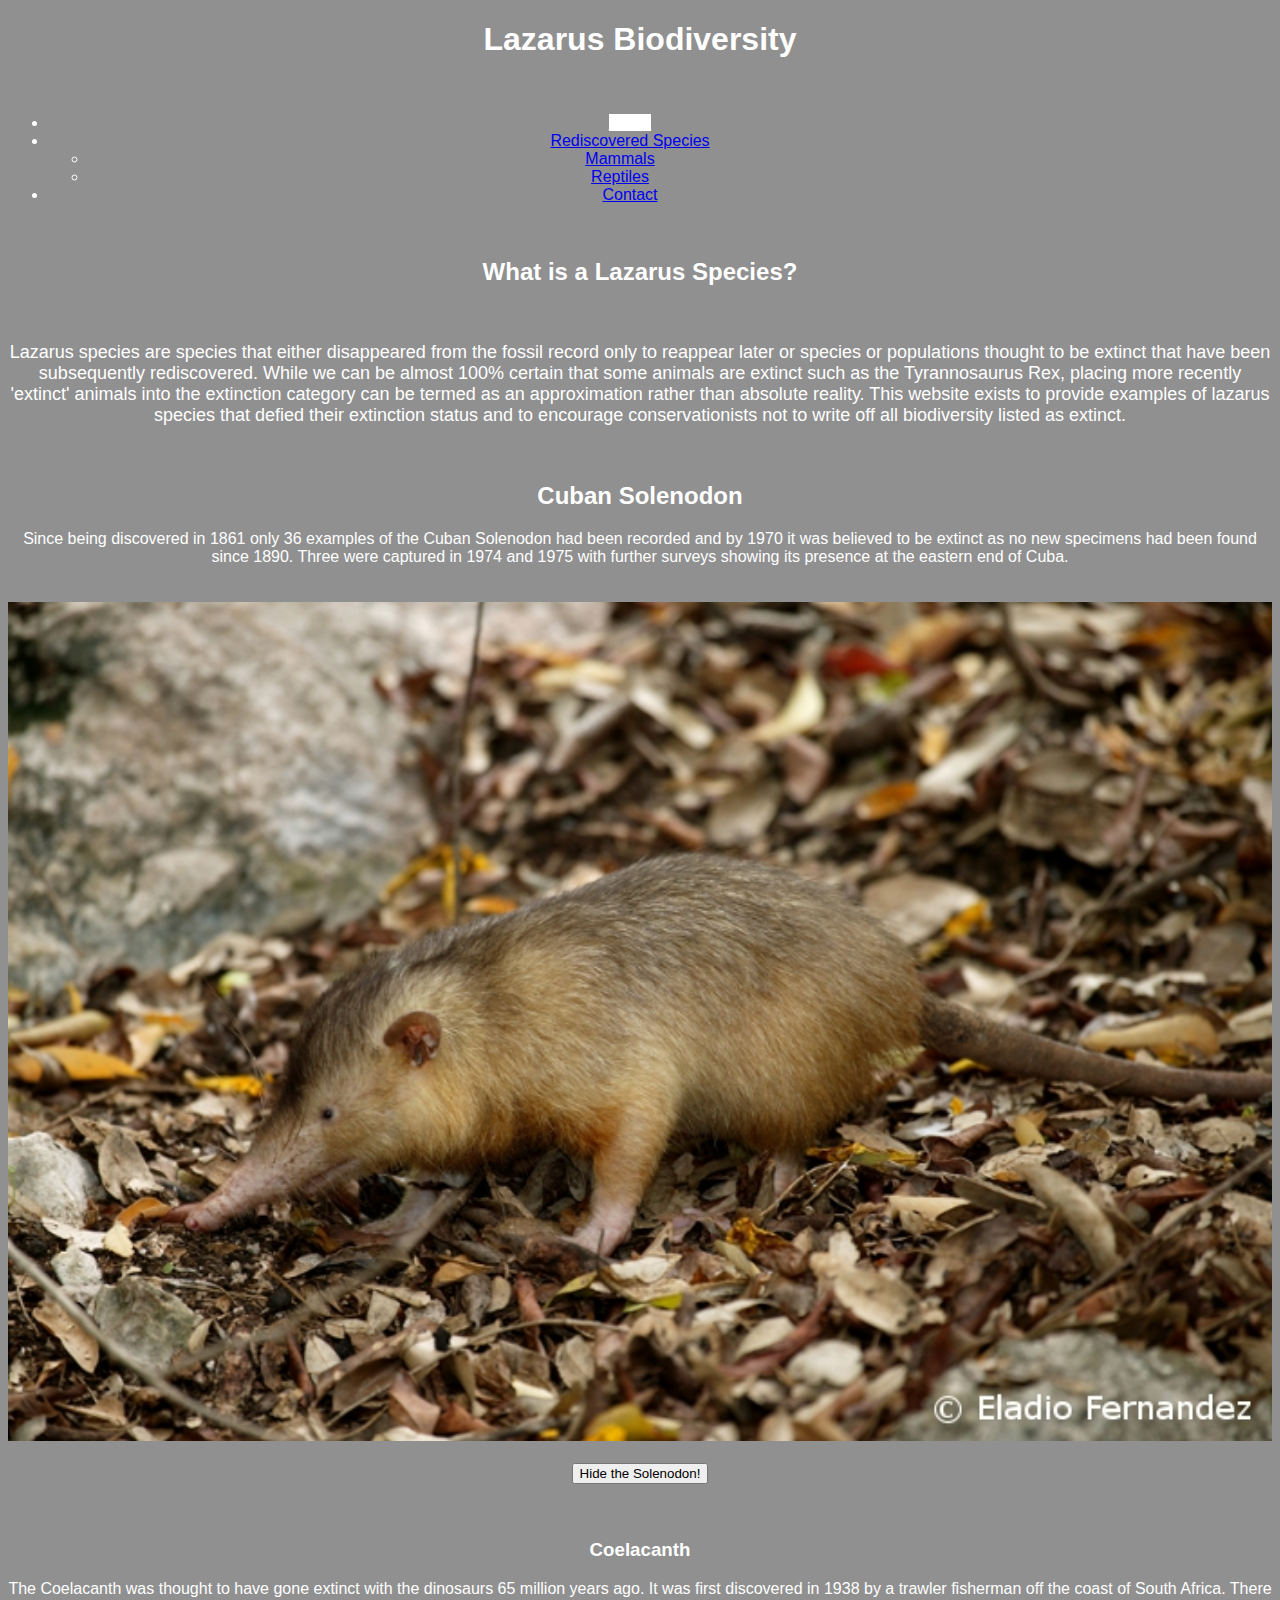
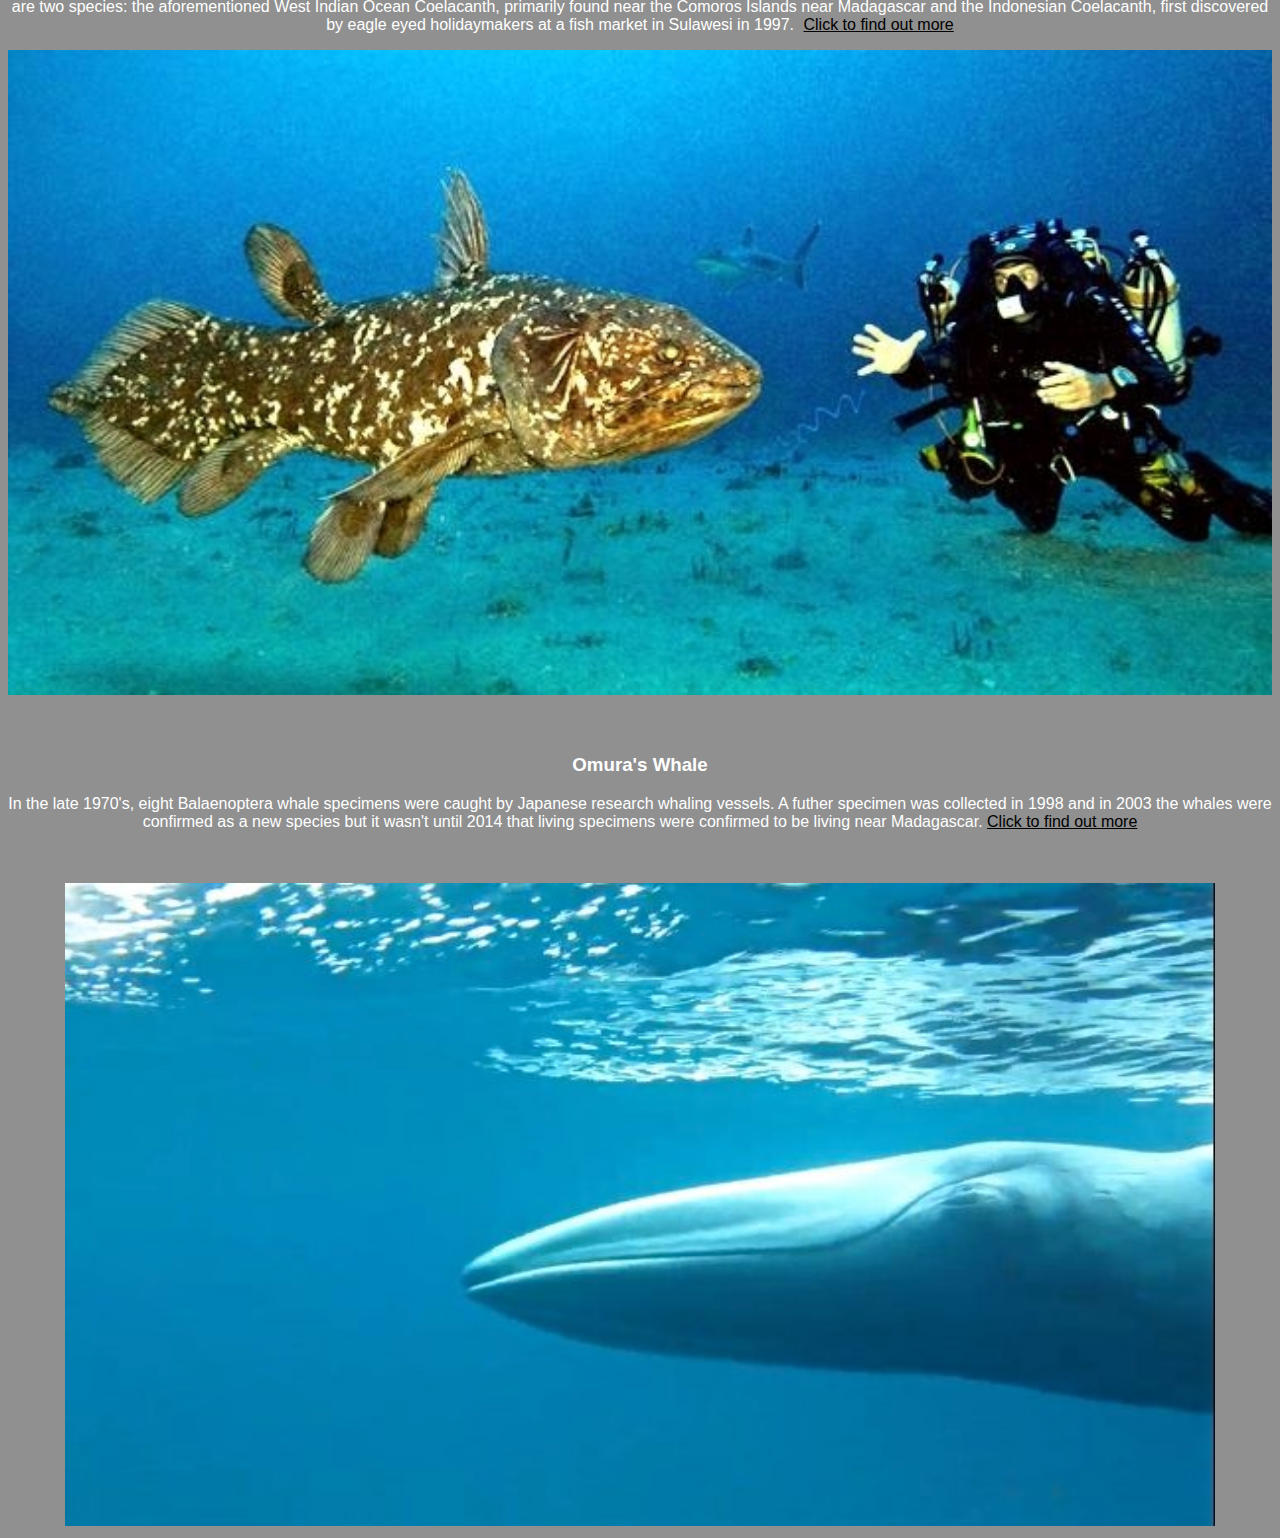
<file: index.html>
<!DOCTYPE html>
<html>
<head>
	<title>Lazarus Biodiversity</title>
	<meta charset="utf-8">
	<meta name="viewport" content="width=device-width, initial-scale=1">
	<link rel="stylesheet" type="text/css" href="style.css">
	<link rel="stylesheet" href="https://maxcdn.bootstrapcdn.com/bootstrap/3.3.6/css/bootstrap.min.css" integrity="sha384-1q8mTJOASx8j1Au+a5WDVnPi2lkFfwwEAa8hDDdjZlpLegxhjVME1fgjWPGmkzs7" crossorigin="anonymous">
</head>
<body class="container">
	<!-- Main Title-->
	<h1 class="main-title">Lazarus Biodiversity</h1><br>
		<!-- Nav Bar Top -->
		<nav class="navbar navbar-inverse">
			<div class="container-fluid">
				<div class="navbar-header">
					<ul class="nav navbar-nav">
						<!-- Home -->
						<li><a class="active" href="index.html">Home</a></li>
						<!-- Rediscovered Species Dropdown -->
						<li class="dropdown"><a class="dropdown-toggle" data-toggle="dropdown" href="rediscovered.html"> Rediscovered Species<span class="caret"></span></a>
							<ul class="dropdown-menu">
          						<li><a href="rediscovered/rediscoveredmammals.html">Mammals</a></li>
          						<li><a href="rediscovered/rediscoveredreptiles.html">Reptiles</a></li>
       				 		</ul>
						</li>
						<!-- Contact  -->
						<li><a href="contact.html">Contact</a></li>
					</ul>
				</div>
			</div>	
		</nav> <br>

	<!-- Sub-Title -->
	<h2 class="sub-title">What is a Lazarus Species?</h2><br>
	
	<div>
		<!-- Lazarus Introduction -->
		<p class="lazarus-summary">
			Lazarus species are species that either disappeared from the fossil record only to reappear later or species or populations thought to be extinct that have been subsequently rediscovered. While we can be almost 100% certain that some animals are extinct such as the Tyrannosaurus Rex, placing more recently 'extinct' animals into the extinction category can be termed as an approximation rather than absolute reality. This website exists to provide examples of lazarus species that defied their extinction status and to encourage conservationists not to write off all biodiversity listed as extinct.
		</p><br>

		<!-- Cuban Solenodon section -->
		<h2>Cuban Solenodon</h2>
			<p class="solenodon-summary">Since being discovered in 1861 only 36 examples of the Cuban Solenodon had been recorded and by 1970 it was believed to be extinct as no new specimens had been found since 1890. Three were captured in 1974 and 1975 with further surveys showing its presence at the eastern end of Cuba.
			</p>
		<img class="solenodon" src="images/solenodon.jpg"><br><br>
		<button class="btn btn-default solenodon-button">Hide the Solenodon!</button>

		<div class="row">
			<!-- Coelancanth section -->
			<div class="col-xs-6 left-image"><br><br>
				<h3>Coelacanth</h3>
					<p>The Coelacanth was thought to have gone extinct with the dinosaurs 65 million years ago. It was first discovered in 1938 by a trawler fisherman off the coast of South Africa. There are two species: the aforementioned West Indian Ocean Coelacanth, primarily found near the Comoros Islands near Madagascar and the Indonesian Coelacanth, first discovered by eagle eyed holidaymakers at a fish market in Sulawesi in 1997.
					<a href="http://www.dinofish.com/">Click to find out more</a>
					</p>
				<img id="coelacanth" alt="picture of a diver with a Coelacanth" src="images/coelacanth.jpg">
			</div>
			<!-- Omura's Whale section -->
			<div class="col-xs-6 right-image"><br><br>
				<h3>Omura's Whale</h3>
					<p>In the late 1970's, eight Balaenoptera whale specimens were caught by Japanese research whaling vessels. A futher specimen was collected in 1998 and in 2003 the whales were confirmed as a new species but it wasn't until 2014 that living specimens were confirmed to be living near Madagascar.
					<a href="http://www.omuraswhale.org/home#welcome">Click to find out more</a>
					</p><br><br>
				<img id="whale" src="images/omura-whale.jpg">	
			</div>	
		</div>
	</div>
<script src="https://code.jquery.com/jquery-3.2.1.min.js"></script>
<script src="https://maxcdn.bootstrapcdn.com/bootstrap/3.3.7/js/bootstrap.min.js"></script>
<script src="rediscover.js"></script>
</body>
</html>
</file>
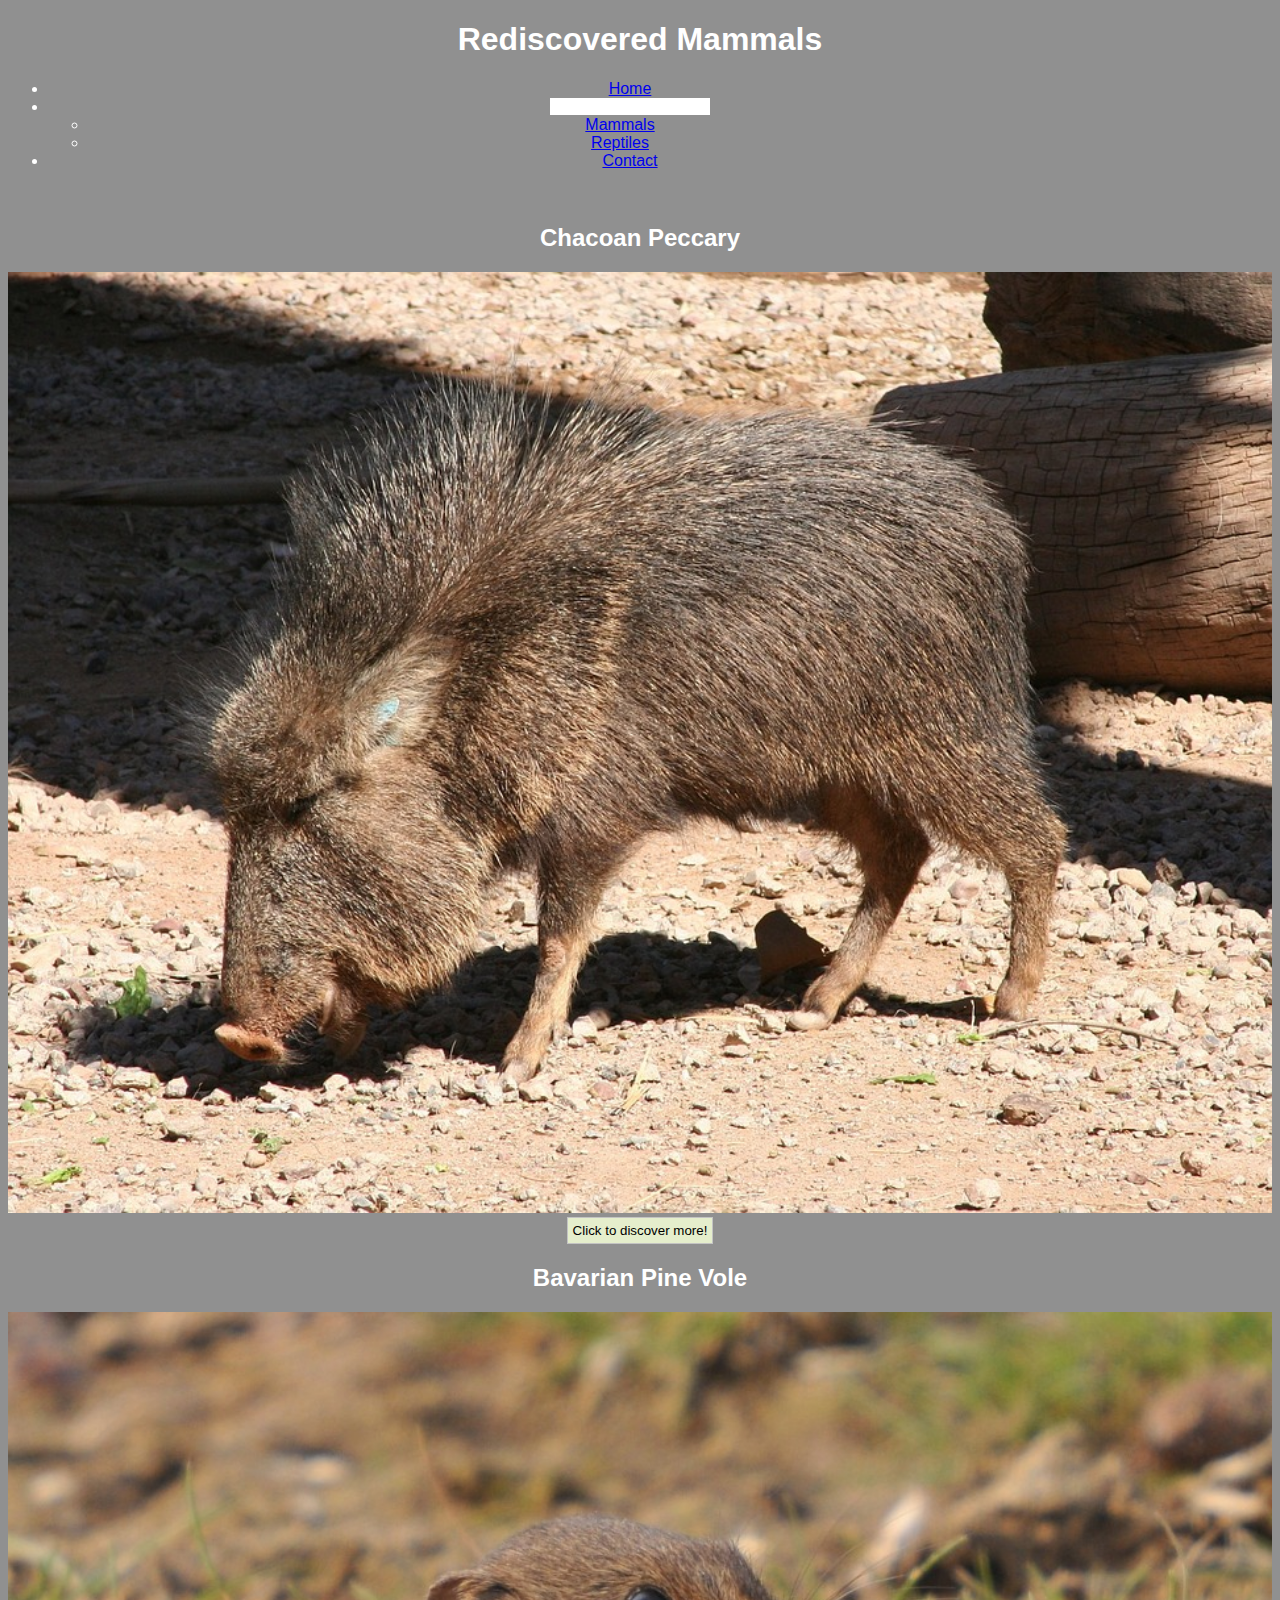
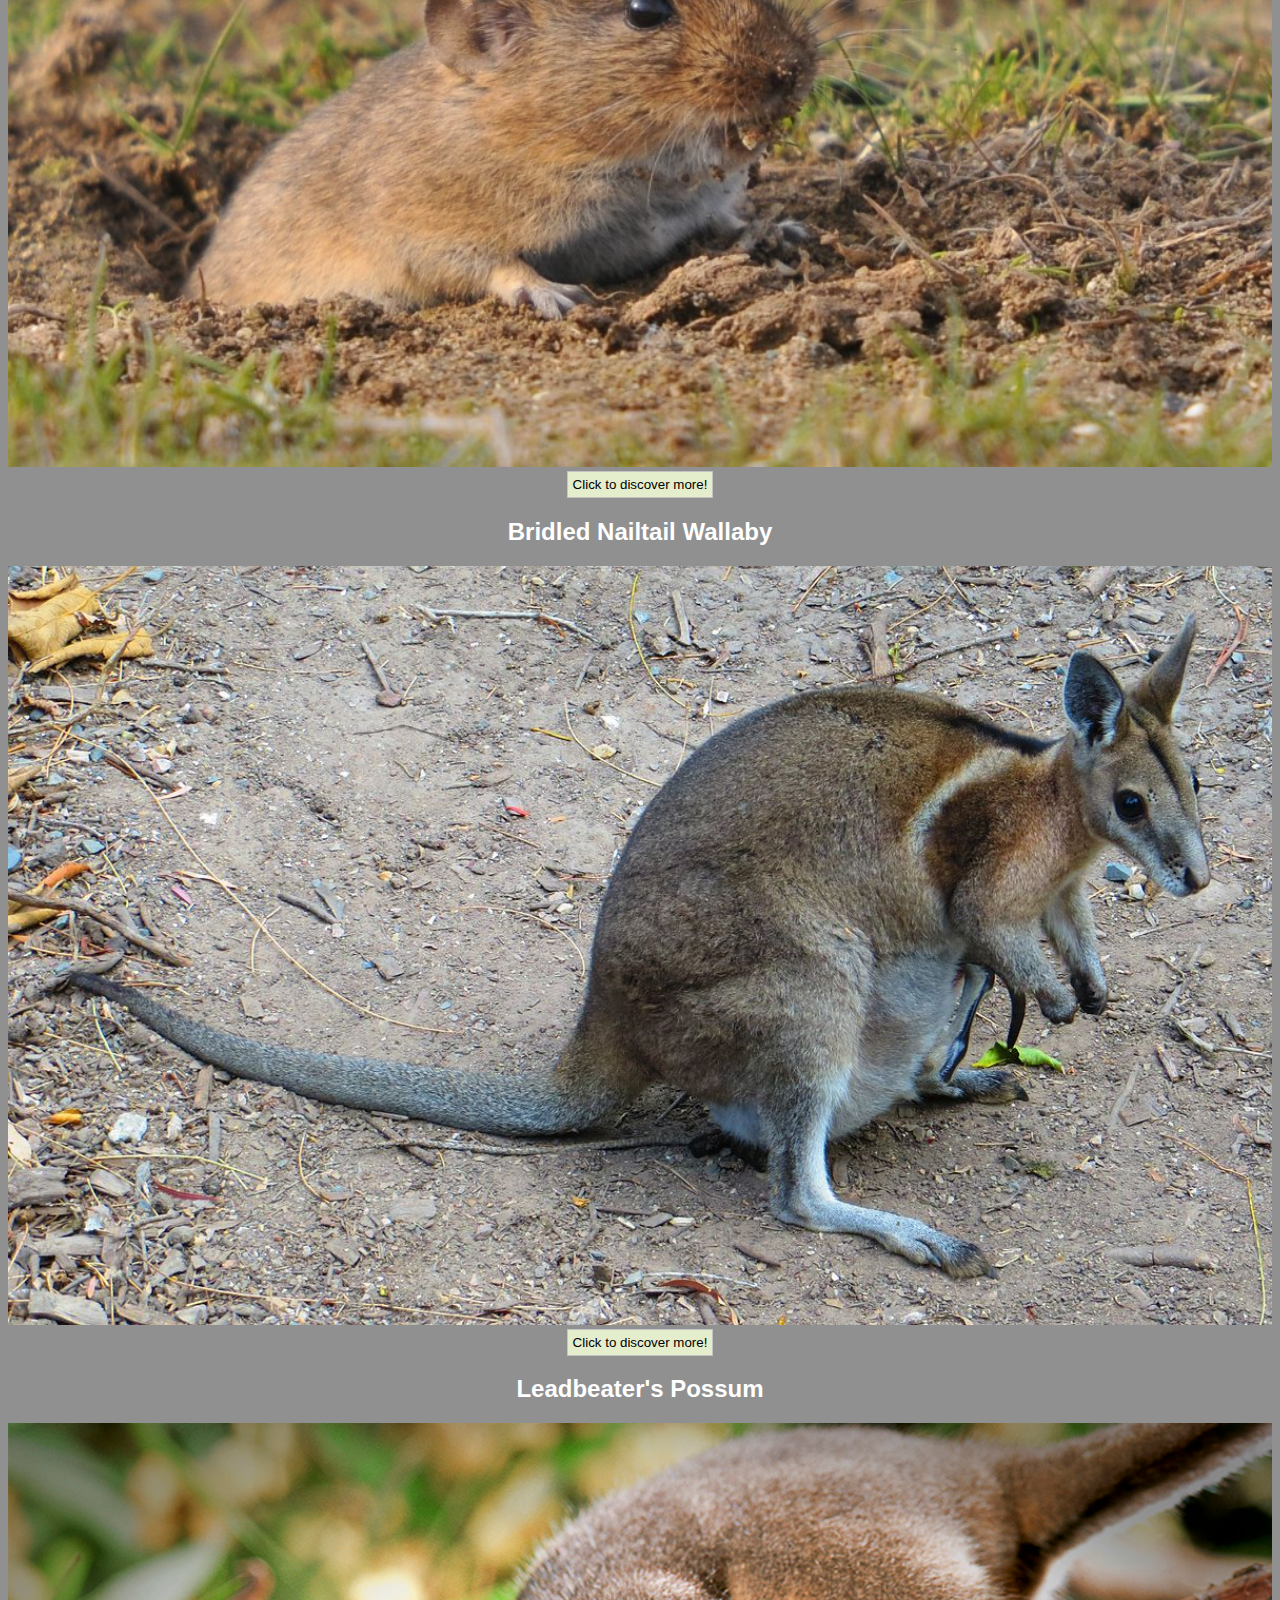
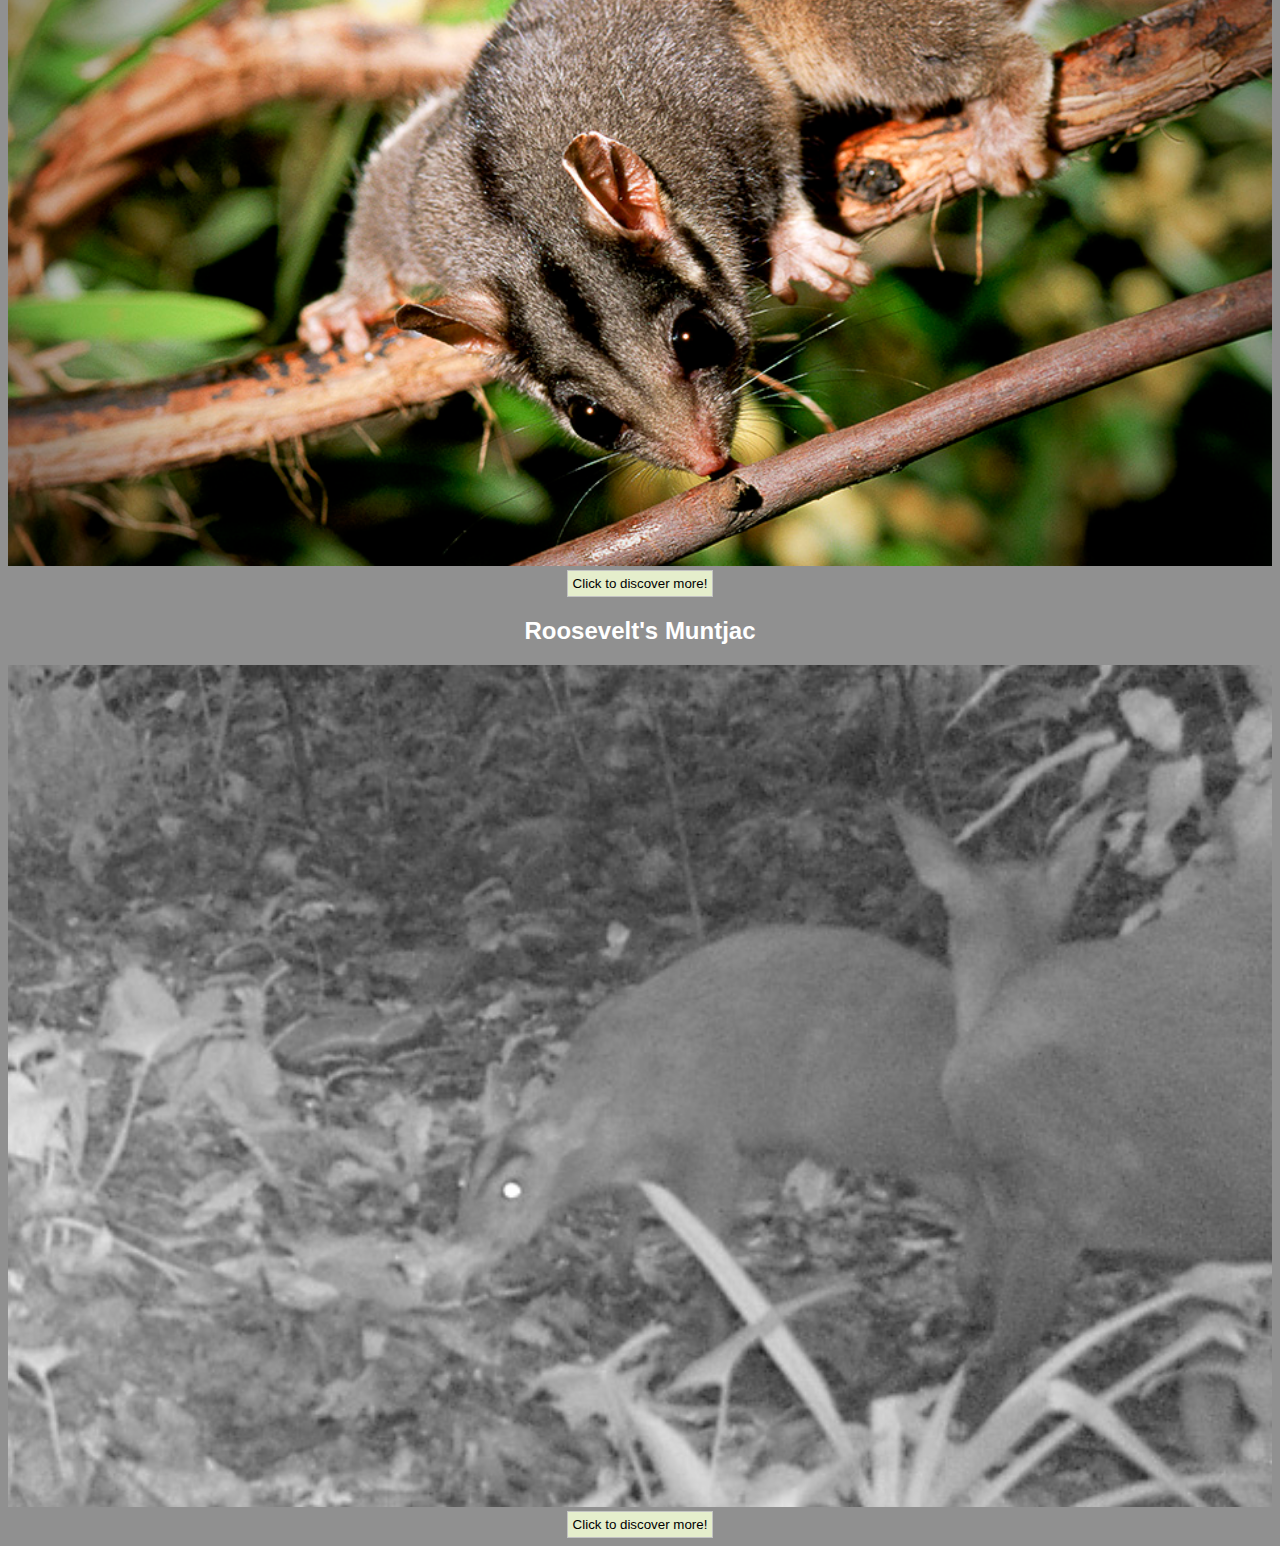
<file: rediscovered/rediscoveredmammals.html>
<!DOCTYPE html>
<html>
<head>
	<title>Rediscovered Mammals</title>
	<link rel="stylesheet" type="text/css" href="../style.css">
	<link rel="stylesheet" href="https://maxcdn.bootstrapcdn.com/bootstrap/3.3.6/css/bootstrap.min.css" integrity="sha384-1q8mTJOASx8j1Au+a5WDVnPi2lkFfwwEAa8hDDdjZlpLegxhjVME1fgjWPGmkzs7" crossorigin="anonymous">
</head>

<body class = "container">
	<!-- Main Title -->
	<h1>Rediscovered Mammals</h1>
	<!-- Nav Bar Top -->
	<nav class = "navbar navbar-inverse">
		<div class = "container-fluid">
			<div class = "navbar-header">
			</div>
				<ul class = "nav navbar-nav">
					<li><a href="../index.html">Home</a></li>
					<!-- Rediscovered Species Dropdown -->
					<li class="dropdown"><a class="dropdown-toggle active" data-toggle="dropdown" href="../rediscovered.html"> Rediscovered Species<span class="caret"></span></a>
						<ul class="dropdown-menu">
          					<li><a href="rediscoveredmammals.html">Mammals</a></li>    		
          					<li><a href="rediscoveredreptiles.html">Reptiles</a></li>
       					</ul>					
       				</li>
					<li><a href="../contact.html">Contact</a></li>
				</ul>
		</div>	
	</nav> <br>
	
	<!-- Chacoan Peccary Section-->
	<h2>Chacoan Peccary</h2>

		<!-- Added jQuery Slide Toggle Function -->
	<img class = "peccary-image" src="images/chacoan-peccary.jpg">
	<button class=" btn btn-default peccary-button">Click to discover more!</button>
	<div class="peccary-summary">Section 1.10.33 of "de Finibus Bonorum et Malorum", written by Cicero in 45 BC"At vero eos et accusamus et iusto odio dignissimos ducimus qui blanditiis praesentium voluptatum deleniti atque corrupti quos dolores et quas molestias excepturi sint occaecati cupiditate non provident, similique sunt in culpa qui officia deserunt mollitia animi, id est laborum et dolorum fuga. Et harum quidem rerum facilis est et expedita distinctio. Nam libero tempore, cum soluta nobis est eligendi optio cumque nihil impedit quo minus id quod maxime placeat facere possimus, omnis voluptas assumenda est, omnis dolor repellendus. Temporibus autem quibusdam et aut officiis debitis aut rerum necessitatibus saepe eveniet ut et voluptates repudiandae sint et molestiae non recusandae. Itaque earum rerum hic tenetur a sapiente delectus, ut aut reiciendis voluptatibus maiores alias consequatur aut perferendis doloribus asperiores repellat."1914 translation by H. Rackham

	"On the other hand, we denounce with righteous indignation and dislike men who are so beguiled and demoralized by the charms of pleasure of the moment, so blinded by desire, that they cannot foresee the pain and trouble that are bound to ensue; and equal blame belongs to those who fail in their duty through weakness of will, which is the same as saying through shrinking from toil and pain. These cases are perfectly simple and easy to distinguish. In a free hour, when our power of choice is untrammelled and when nothing prevents our being able to do what we like best, every pleasure is to be welcomed and every pain avoided. But in certain circumstances and owing to the claims of duty or the obligations of business it will frequently occur that pleasures have to be repudiated and annoyances accepted. The wise man therefore always holds in these matters to this principle of selection: he rejects pleasures to secure other greater pleasures, or else he endures pains to avoid worse pains."</div>
	</div>

	<!-- Bavarian Pine Vole section-->
	<h2>Bavarian Pine Vole</h2>
	<img class = "vole-image" src="images/pine-vole.jpg">
	<button class="btn btn-default vole-button">Click to discover more!</button>
		<!-- Added jQuery Slide Toggle Function -->
	<div class = "vole-summary">Section 1.10.33 of "de Finibus Bonorum et Malorum", written by Cicero in 45 BC"At vero eos et accusamus et iusto odio dignissimos ducimus qui blanditiis praesentium voluptatum deleniti atque corrupti quos dolores et quas molestias excepturi sint occaecati cupiditate non provident, similique sunt in culpa qui officia deserunt mollitia animi, id est laborum et dolorum fuga. Et harum quidem rerum facilis est et expedita distinctio. Nam libero tempore, cum soluta nobis est eligendi optio cumque nihil impedit quo minus id quod maxime placeat facere possimus, omnis voluptas assumenda est, omnis dolor repellendus. Temporibus autem quibusdam et aut officiis debitis aut rerum necessitatibus saepe eveniet ut et voluptates repudiandae sint et molestiae non recusandae. Itaque earum rerum hic tenetur a sapiente delectus, ut aut reiciendis voluptatibus maiores alias consequatur aut perferendis doloribus asperiores repellat."1914 translation by H. Rackham

	"On the other hand, we denounce with righteous indignation and dislike men who are so beguiled and demoralized by the charms of pleasure of the moment, so blinded by desire, that they cannot foresee the pain and trouble that are bound to ensue; and equal blame belongs to those who fail in their duty through weakness of will, which is the same as saying through shrinking from toil and pain. These cases are perfectly simple and easy to distinguish. In a free hour, when our power of choice is untrammelled and when nothing prevents our being able to do what we like best, every pleasure is to be welcomed and every pain avoided. But in certain circumstances and owing to the claims of duty or the obligations of business it will frequently occur that pleasures have to be repudiated and annoyances accepted. The wise man therefore always holds in these matters to this principle of selection: he rejects pleasures to secure other greater pleasures, or else he endures pains to avoid worse pains."</div>
	</div>

	<!-- Bridled Nailtail Wallaby section-->
	<h2>Bridled Nailtail Wallaby</h2>
	<img class="wallaby-image" src="images/wallaby.jpg">
	<button class="btn btn-default wallaby-button">Click to discover more!</button>
		<!-- Added jQuery Slide Toggle Function -->
	<div class = "wallaby-summary">Section 1.10.33 of "de Finibus Bonorum et Malorum", written by Cicero in 45 BC"At vero eos et accusamus et iusto odio dignissimos ducimus qui blanditiis praesentium voluptatum deleniti atque corrupti quos dolores et quas molestias excepturi sint occaecati cupiditate non provident, similique sunt in culpa qui officia deserunt mollitia animi, id est laborum et dolorum fuga. Et harum quidem rerum facilis est et expedita distinctio. Nam libero tempore, cum soluta nobis est eligendi optio cumque nihil impedit quo minus id quod maxime placeat facere possimus, omnis voluptas assumenda est, omnis dolor repellendus. Temporibus autem quibusdam et aut officiis debitis aut rerum necessitatibus saepe eveniet ut et voluptates repudiandae sint et molestiae non recusandae. Itaque earum rerum hic tenetur a sapiente delectus, ut aut reiciendis voluptatibus maiores alias consequatur aut perferendis doloribus asperiores repellat."1914 translation by H. Rackham

	"On the other hand, we denounce with righteous indignation and dislike men who are so beguiled and demoralized by the charms of pleasure of the moment, so blinded by desire, that they cannot foresee the pain and trouble that are bound to ensue; and equal blame belongs to those who fail in their duty through weakness of will, which is the same as saying through shrinking from toil and pain. These cases are perfectly simple and easy to distinguish. In a free hour, when our power of choice is untrammelled and when nothing prevents our being able to do what we like best, every pleasure is to be welcomed and every pain avoided. But in certain circumstances and owing to the claims of duty or the obligations of business it will frequently occur that pleasures have to be repudiated and annoyances accepted. The wise man therefore always holds in these matters to this principle of selection: he rejects pleasures to secure other greater pleasures, or else he endures pains to avoid worse pains."</div>
	</div>

	<!-- Leabeater's Possum section-->
	<h2>Leadbeater's Possum</h2>
	<img class = "possum-image" src="images/leadbeater-possum.jpg">
	<button class="btn btn-default possum-button">Click to discover more!</button>
		<!-- Added jQuery Slide Toggle Function -->
	<div class = "possum-summary">Section 1.10.33 of "de Finibus Bonorum et Malorum", written by Cicero in 45 BC"At vero eos et accusamus et iusto odio dignissimos ducimus qui blanditiis praesentium voluptatum deleniti atque corrupti quos dolores et quas molestias excepturi sint occaecati cupiditate non provident, similique sunt in culpa qui officia deserunt mollitia animi, id est laborum et dolorum fuga. Et harum quidem rerum facilis est et expedita distinctio. Nam libero tempore, cum soluta nobis est eligendi optio cumque nihil impedit quo minus id quod maxime placeat facere possimus, omnis voluptas assumenda est, omnis dolor repellendus. Temporibus autem quibusdam et aut officiis debitis aut rerum necessitatibus saepe eveniet ut et voluptates repudiandae sint et molestiae non recusandae. Itaque earum rerum hic tenetur a sapiente delectus, ut aut reiciendis voluptatibus maiores alias consequatur aut perferendis doloribus asperiores repellat."1914 translation by H. Rackham

	"On the other hand, we denounce with righteous indignation and dislike men who are so beguiled and demoralized by the charms of pleasure of the moment, so blinded by desire, that they cannot foresee the pain and trouble that are bound to ensue; and equal blame belongs to those who fail in their duty through weakness of will, which is the same as saying through shrinking from toil and pain. These cases are perfectly simple and easy to distinguish. In a free hour, when our power of choice is untrammelled and when nothing prevents our being able to do what we like best, every pleasure is to be welcomed and every pain avoided. But in certain circumstances and owing to the claims of duty or the obligations of business it will frequently occur that pleasures have to be repudiated and annoyances accepted. The wise man therefore always holds in these matters to this principle of selection: he rejects pleasures to secure other greater pleasures, or else he endures pains to avoid worse pains."</div>
	</div>

	<!-- Rooselvelt's Muntjac section-->
	<h2>Roosevelt's Muntjac</h2>
	<img class = "muntjac-image" src="images/roosevelts-muntjac.jpg">
	<button class="btn btn-default muntjac-button">Click to discover more!</button>
		<!-- Added jQuery Slide Toggle Function -->
	<div class = "muntjac-summary">Section 1.10.33 of "de Finibus Bonorum et Malorum", written by Cicero in 45 BC"At vero eos et accusamus et iusto odio dignissimos ducimus qui blanditiis praesentium voluptatum deleniti atque corrupti quos dolores et quas molestias excepturi sint occaecati cupiditate non provident, similique sunt in culpa qui officia deserunt mollitia animi, id est laborum et dolorum fuga. Et harum quidem rerum facilis est et expedita distinctio. Nam libero tempore, cum soluta nobis est eligendi optio cumque nihil impedit quo minus id quod maxime placeat facere possimus, omnis voluptas assumenda est, omnis dolor repellendus. Temporibus autem quibusdam et aut officiis debitis aut rerum necessitatibus saepe eveniet ut et voluptates repudiandae sint et molestiae non recusandae. Itaque earum rerum hic tenetur a sapiente delectus, ut aut reiciendis voluptatibus maiores alias consequatur aut perferendis doloribus asperiores repellat."1914 translation by H. Rackham

	"On the other hand, we denounce with righteous indignation and dislike men who are so beguiled and demoralized by the charms of pleasure of the moment, so blinded by desire, that they cannot foresee the pain and trouble that are bound to ensue; and equal blame belongs to those who fail in their duty through weakness of will, which is the same as saying through shrinking from toil and pain. These cases are perfectly simple and easy to distinguish. In a free hour, when our power of choice is untrammelled and when nothing prevents our being able to do what we like best, every pleasure is to be welcomed and every pain avoided. But in certain circumstances and owing to the claims of duty or the obligations of business it will frequently occur that pleasures have to be repudiated and annoyances accepted. The wise man therefore always holds in these matters to this principle of selection: he rejects pleasures to secure other greater pleasures, or else he endures pains to avoid worse pains."</div>
	</div>



<script src="https://ajax.googleapis.com/ajax/libs/jquery/3.2.1/jquery.min.js"></script>
<script src="https://maxcdn.bootstrapcdn.com/bootstrap/3.3.7/js/bootstrap.min.js"></script>
<script src="../rediscover.js"></script>
</body>
</html>
</file>
<file: style.css>
/***** Index.html *****/
.container {
	text-align: center;
	background-color: #909090;
	color: white;
	font-family: sans-serif;
}

.main-title {
	text-align: center;
}

.navbar .navbar-inverse {
	background-color: #333;
	margin-left: 5px;
	overflow: hidden;
}

ul.nav.navbar-nav li {
	border-color: white;
	color: white;
	margin-right: 60px;
}

.active {
    background-color: white;
    color: white;
    list-style-type: none;
    padding: 0px;
}

@media only screen and (max-width: 400px) {
	.navbar-nav li a {
		margin-left: 40px;
	}

	.navbar-inverse .navbar-nav .open .dropdown-menu>li>a {
		margin-left: 130px;
		margin-top: 10px;
	}
}

/** Lazarus Introduction **/

.lazarus-summary {
	font-size: 18px;
}

/** Solenodon section ***/

.solenodon {
	height: 100%;
	width: 100%;
}

.solenodon-summary {
	font-size: 16px;
}

img.solenodon {
	margin-top: 20px;
}

/**** Coelacanth section ***/

#coelacanth {
	height: 100%;
	width: 100%;
}

.left-image a {
	margin-left: 5px;
	color: black;
}
/*** Omura's Whale section ***/

#whale {
	height: 93%;
	width: 91%;
}

.right-image a {
	color: black;
}


/************ rediscovered mammals.html ********/

button.btn.btn-default button#solenodon {
	padding: 10px;
	margin: 10px;
	border: solid;
	border-color: lightgray;
}

/** Chacoan Peccary ***/

.peccary-summary, .peccary-button {
    padding: 5px;
    text-align: center;
    background-color: #e5eecc;
    border: solid 1px #c3c3c3;
}

.peccary-summary {
    display: none;
    padding-top: 80px;
}

.peccary-image {
	height: 100%;
	width: 100%;
}

div.peccary-summary {
	background-color: #909090;
}


/*** Bavarian Pine Vole *****/

.vole-summary, .vole-button {
    padding: 5px;
    text-align: center;
    background-color: #e5eecc;
    border: solid 1px #c3c3c3;
}

.vole-summary {
	padding-top: 80px;
	display: none;
}

.vole-image {
	height: 100%;
	width: 100%;
}

div.vole-summary {
	background-color: #909090;
}


/***** Bridled Wallaby ******/

.wallaby-summary, .wallaby-button {
	padding: 5px;
    text-align: center;
    background-color: #e5eecc;
    border: solid 1px #c3c3c3;
}

.wallaby-summary {
	padding-top: 80px;
	display: none;
}

.wallaby-image {
	height: 100%;
	width: 100%;
}

div.wallaby-summary {
	background-color: #909090;
}

/****** Leadbeater's Possum Section *****/

.possum-summary, .possum-button {
	padding: 5px;
    text-align: center;
    background-color: #e5eecc;
    border: solid 1px #c3c3c3;
}

.possum-summary {
	padding-top: 80px;
	display: none;
}

.possum-image {
	height: 100%;
	width: 100%;
}

div.possum-summary {
	background-color: #909090;
}


/******* Roosevelt's Muntjac Section ****/

.muntjac-summary, .muntjac-button {
	padding: 5px;
    text-align: center;
    background-color: #e5eecc;
    border: solid 1px #c3c3c3;
}

.muntjac-summary {
	padding-top: 80px;
	display: none;
}

.muntjac-image {
	height: 100%;
	width: 100%;
}

div.muntjac-summary {
	background-color: #909090;
}


/**** Rediscovered Reptiles Page *****/

/*** Crested Gecko Section ****/

.gecko-image {
	height: 100%;
	width: 100%;
}

.gecko-summary {
	display: none;
}

.gecko-button {
	margin-top: 20px;
}

/**** Terror Skink Section ****/

.skink-image {
	height: 100%;
	width: 100%;
}

.skink-summary {
	display: none;
}

.skink-button {
	margin-top: 20px;
}

/**** La Gomera Giant Lizard ****/

.gomera-image {
	height: 100%;
	width: 100%;
}

.gomera-summary {
	display: none;
}

.gomera-button {
	margin-top: 20px;
}
</file>
